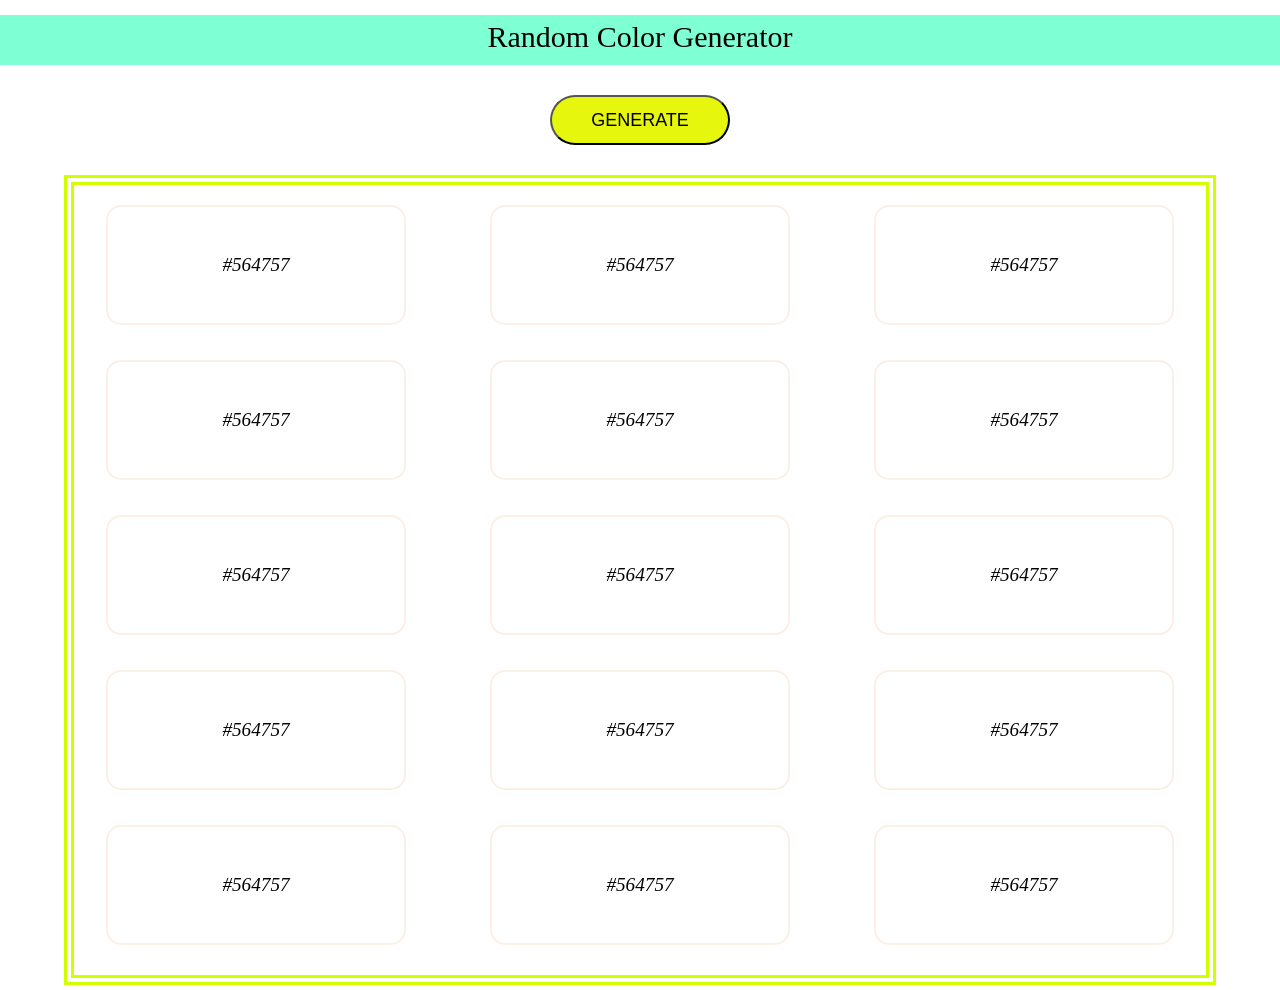
<file: index.html>
<!DOCTYPE html>
<html lang="en">
<head>
    <meta charset="UTF-8">
    <meta name="viewport" content="width=device-width, initial-scale=1.0">
    <title>Random Color generator</title>
    <link rel="stylesheet" href="style.css">
</head>
<body>
    <header class="header">
        <p class="title">Random Color Generator</p>
    </header>

    <button class="btn">GENERATE</button>
    <div class="container">
        
        <p class="colors cl1" id="b1">#564757</p>
        <p class="colors cl2" id="b2">#564757</p>
        <p class="colors cl3" id="b3">#564757</p>
        <p class="colors cl4" id="b4">#564757</p>
        <p class="colors cl5" id="b5">#564757</p>
        <p class="colors cl6" id="b6">#564757</p>
        <p class="colors cl7" id="b7">#564757</p>
        <p class="colors cl8" id="b8">#564757</p>
        <p class="colors cl9" id="b9">#564757</p>
        <p class="colors cl10" id="b10">#564757</p>
        <p class="colors cl11" id="b11">#564757</p>
        <p class="colors cl12" id="b12">#564757</p>
        <p class="colors cl13" id="b13">#564757</p>
        <p class="colors cl14" id="b14">#564757</p>
        <p class="colors cl15" id="b15">#564757</p>
        <p class="colors cl16" id="b16">#564757</p>
        <p class="colors cl17" id="b17">#564757</p>
        <p class="colors cl18" id="b18">#564757</p>
        <p class="colors cl19" id="b19">#564757</p>
        <p class="colors cl20" id="b20">#564757</p>
        <p class="colors cl21" id="b21">#564757</p>
        <p class="colors cl22" id="b22">#564757</p>
        <p class="colors cl23" id="b23">#564757</p>
        <p class="colors cl24" id="b24">#564757</p>

        
    </div>
    <script src="script.js"></script>
</body>
</html>
</file>
<file: style.css>
*{
    margin: 0;
    padding: 0;
    box-sizing: border-box;
}

body{
    height: 100%;
    }

.header{
    margin: 15px auto;
    background-color: aquamarine;
    height: 50px;
    width: 100%;
}

.title{
    text-align: center;
    font-size: 30px;
    padding-top: 5px;
}

.container{
    width: 90%;
    border: 10px double rgb(208, 255, 0);
    height: 90vh;
    margin: 5px auto;
    display: flex;
    flex-direction: row;
    flex-wrap: wrap;
    justify-content: space-around;
    column-gap: 20px;
    row-gap: 15px;
    overflow: scroll;
    
}

.colors{
    width: 300px;
    height: 120px;
    background-color: white;
    border: 2px solid linen;
    border-radius: 15px;
    margin-top: 20px;
    display: flex;
    justify-content: center;
    align-items: center;
    font-family: cursive;
    font-style: italic;
    font-size: larger;
}

.btn{
    display: block;
    width: 180px;
    height: 50px;
    margin: 30px auto;
    font-size: large;
    border-radius: 30px;
    background-color: rgb(230, 246, 12);
    color: black;
    cursor: pointer;
    
}
</file>
<file: color.css>
*{
    margin: 0;
    padding: 0;
    box-sizing: border-box;
}

body{
    height: 100%;
    }

.header{
    margin: 15px auto;
    background-color: aquamarine;
    height: 50px;
    width: 100%;
}

.title{
    text-align: center;
    font-size: 30px;
    padding-top: 5px;
}

.container{
    width: 90%;
    border: 10px double rgb(208, 255, 0);
    height: 90vh;
    margin: 5px auto;
    display: flex;
    flex-direction: row;
    flex-wrap: wrap;
    justify-content: space-around;
    column-gap: 20px;
    row-gap: 15px;
    overflow: scroll;
    
}

.colors{
    width: 300px;
    height: 120px;
    background-color: white;
    border: 2px solid linen;
    border-radius: 15px;
    margin-top: 20px;
    display: flex;
    justify-content: center;
    align-items: center;
    font-family: cursive;
    font-style: italic;
    font-size: larger;
}

.btn{
    display: block;
    width: 180px;
    height: 50px;
    margin: 30px auto;
    font-size: large;
    border-radius: 30px;
    background-color: rgb(230, 246, 12);
    color: black;
    
}
</file>
